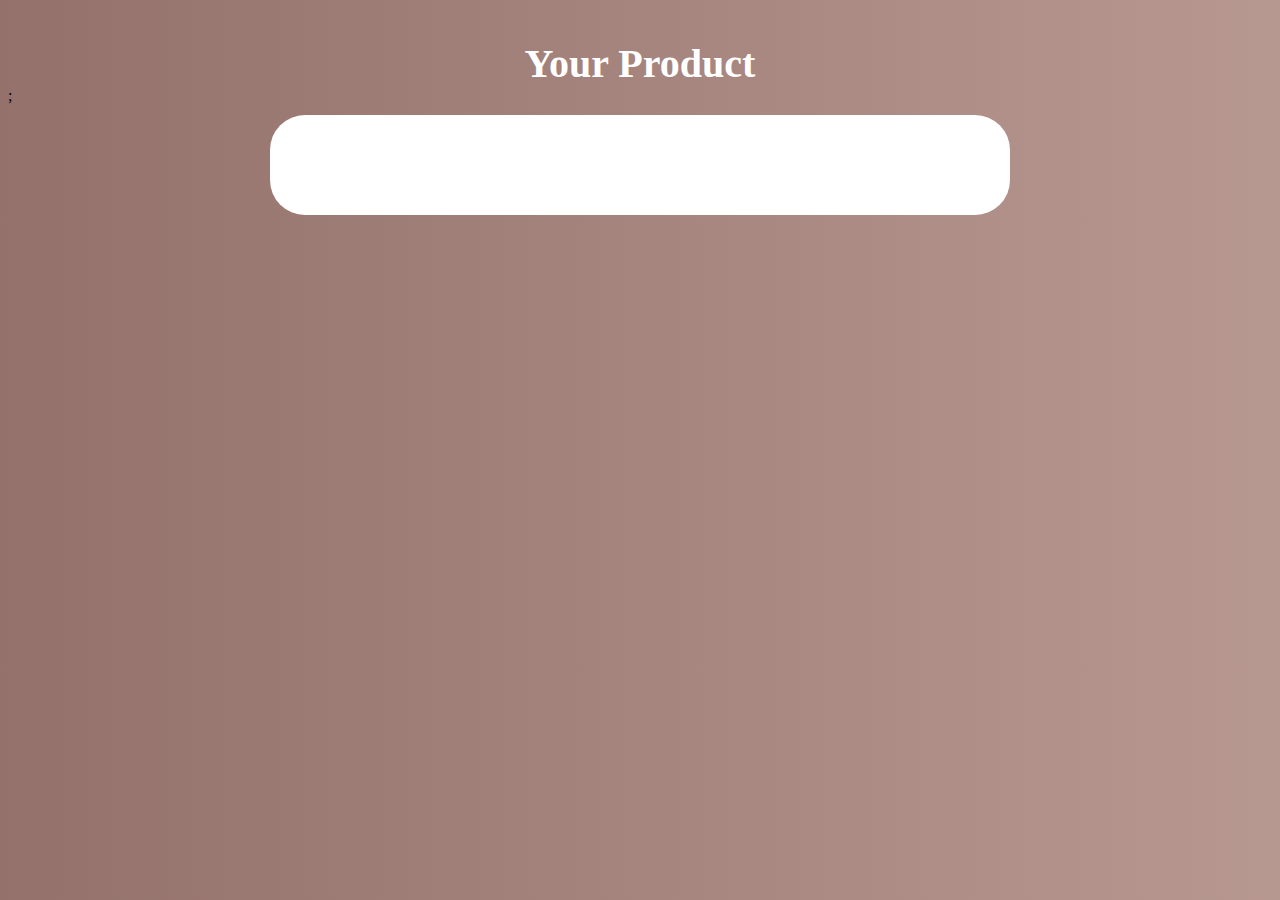
<file: html/car.html>
<!DOCTYPE html>
<html>

<head>
    <title>Counter</title>
    <meta charset="utf-8">
    <meta name="viewport" content="width=device-width, initial-scale=1">
    <link href="../css/car.css" rel="stylesheet">
</head>

<body>

    <div class="counter">
        <h1>Your Product</h1>;

        <div class="counter-inner">
          
        </div>
    </div>
    <script src="../js/car.js"></script>
</body>

</html>
</file>
<file: css/car.css>
body {
    /* background: #C1908B; */
    background: #B79891;
    /* fallback for old browsers */
    background: -webkit-linear-gradient(to right, #94716B, #B79891);
    /* Chrome 10-25, Safari 5.1-6 */
    background: linear-gradient(to right, #94716B, #B79891);
    /* W3C, IE 10+/ Edge, Firefox 16+, Chrome 26+, Opera 12+, Safari 7+ */

}

.counter h1 {
    color: #fff;
    text-align: center;
    margin: 40px 0px 0px;
    font-size: 40px;
}

.counter-inner {
    width: 50vw;
    margin: 0 auto;
    padding: 50px;
    background-color: #fff;
    margin-top: 10px;
    border-radius: 35px;
}

@media (max-width:960px) {
    .counter-inner {
        width: 80vw;
    }
}



.total-product {
    display: flex;
    align-items: center;
    margin-bottom: 10px;
    justify-content: space-between;
}



.counter-inner img {
    width: 100px;
    margin-right: 30px;
}

.counter-inner h5,
.sumPrice {
    font-size: 20px;
    margin: 10px 0px 0px;
    width: 100%;
    text-align: center;

}

.counter-inner input {
    width: 100px;
    height: 20px;
    margin: 30px 32px;
    padding: 10px;
    box-shadow: 5px 5px 10px grey;
    border: 3px solid transparent;
    outline: none;
    text-align: center;
    font-size: 20px;
}

.counter-inner input:hover {
    box-shadow: 5px 5px 10px grey;
    background-color: #C1908B;
    color: #fff;
    border: 3px solid #fff;
    outline: none;
}

.counter-inner input::placeholder {
    color: #000;
}

.counter-inner .btn {
    width: 50px;
    height: 31px;
    background-color: #323232c7;
    color: #fff;
    border: 3px solid #fff;
    outline: none;
    box-shadow: 5px 5px 10px grey;
    font-size: 19px;
    font-weight: 700;
    text-align: center;
}

.counter-inner .btn-buy {
    width: 100%;
}

.counter-inner .btn:hover {
    background-color: #C1908B;
    color: #fff;
}

.divBtnIorD {
    display: flex;
    flex-wrap: wrap;
    justify-content: center;
}

.counter-inner .btns_quantity {
    display: flex;
    align-items: center;
}

.sumPrice {
    text-align: center;
    font-weight: 800;
    text-transform: capitalize;
    font-family: Arial, Helvetica, sans-serif;
}

@media (max-width:715px) {
    .counter-inner {
        width: 90vw;
        padding: 30px 10px;
    }

    .total-product {
        flex-direction: column;
        margin-bottom: 30px;
    }

    .total-product>div {
        margin-top: 20px;
    }

    .counter-inner input {
        width: 75px;
        height: 25px;
        margin: 20px 24px;
        padding: 10px;
        box-shadow: 5px 5px 10px grey;
        border: 3px solid transparent;
        outline: none;
        text-align: center;
        font-size: 20px;
    }

    .counter-inner .btn {
        width: 45px;
        height: 30px;
        background-color: #323232c7;
        color: #fff;
        border: 3px solid #fff;
        outline: none;
        box-shadow: 5px 5px 10px grey;
        font-size: 17px;
        font-weight: 700;
        text-align: center;
    }

    .counter-inner h5,
    .sumPrice {
        font-size: 22px;
        margin: 10px 0px 0px;
        width: 100%;
        text-align: center;
    }

    .counter-inner img {
        width: 120px;
        margin-right: 30px;
    }
}
</file>
